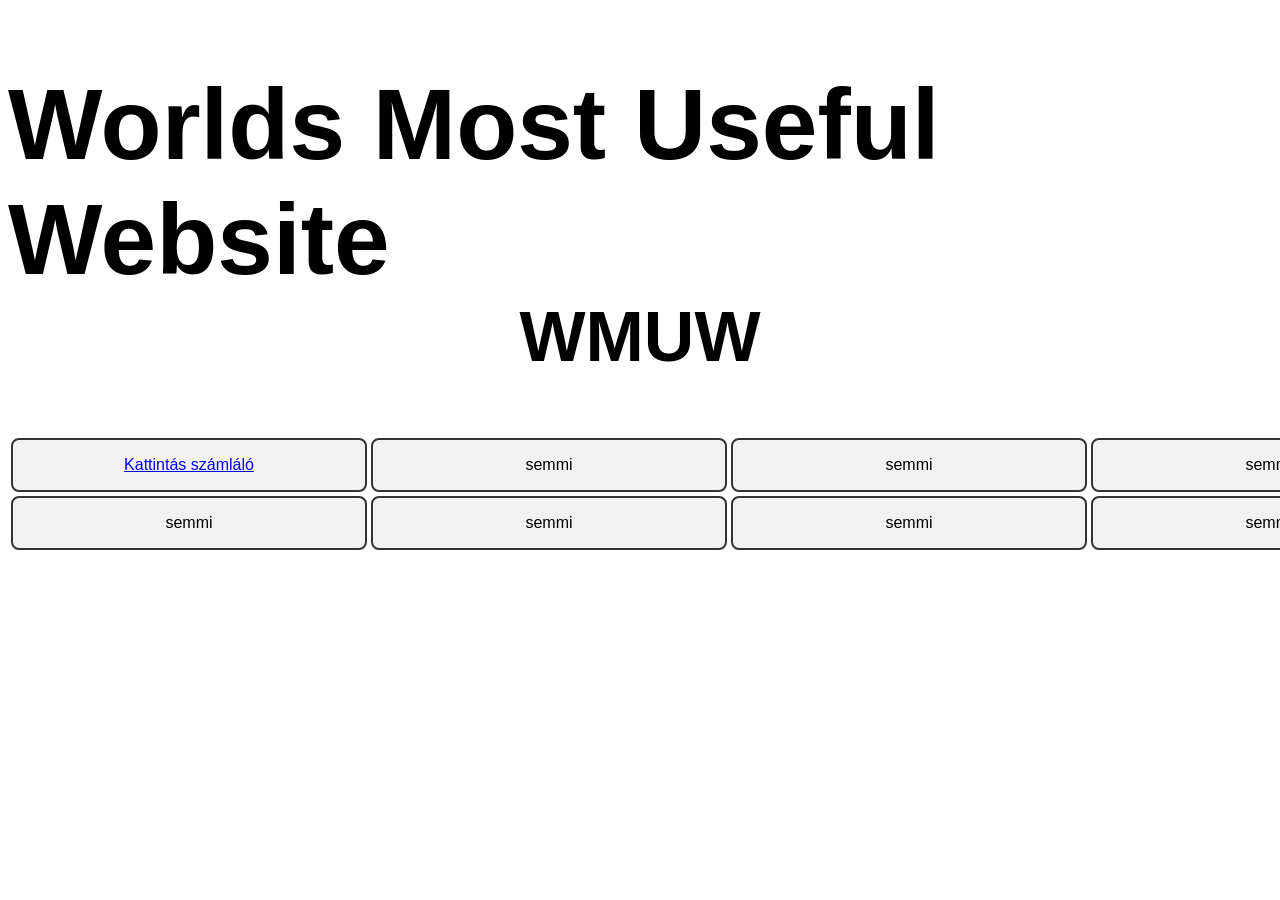
<file: index.html>
<!DOCTYPE html>
<html lang="en">

<head>
    <meta charset="UTF-8">
    <meta name="viewport" content="width=device-width, initial-scale=1.0">
    <title>WMUW</title>
    <link rel="stylesheet" href="style.css">
</head>

<body>
    <div>
        <h1>Worlds Most Useful Website</h1>
        <h2>WMUW</h2>

    </div>
    <table>
        <tr>
            <td>
                <div class="keret">
                    <a href="kattintas.html">Kattintás számláló</a>
                </div>

            </td>


            <td>
                <div class="keret">
                    semmi
                </div>
            </td>
            <td>
                <div class="keret">
                    semmi
                </div>
            </td>
            <td>
                <div class="keret">
                    semmi
                </div>
            </td>
            <td>
                <div class="keret">
                    semmi
                </div>
            </td>
        </tr>
        <tr>
            <td>
                <div class="keret">
                    semmi
                </div>

            </td>


            <td>
                <div class="keret">
                    semmi
                </div>
            </td>
            <td>
                <div class="keret">
                    semmi
                </div>
            </td>
            <td>
                <div class="keret">
                    semmi
                </div>
            </td>
            <td>
                <div class="keret">
                    semmi
                </div>
            </td>
        </tr>

    </table>

</body>

</html>
</file>
<file: style.css>
body{
    font-family: 'Franklin Gothic Medium', 'Arial Narrow', Arial, sans-serif;
}
h1{
    font-size: 100px;
    align-items: center;
    display: flex;
    justify-content: center;
    padding-bottom: 0px;
    margin-bottom: 0px;
}

h2{
    font-size: 70px;
    align-items: center;
    display: flex;
    justify-content: center;
    padding-top: 0px;
    margin-top: 0px;
}



.dobozok {
  display: grid;
  grid-template-columns: repeat(auto-fit, minmax(150px, 1fr));
  gap: 12px;
}

.keret {
  border: 2px solid #333;
  border-radius: 8px;
  padding: 16px;
  background-color: #f2f2f2;
  width: 320px;
}

table{
  margin: auto;
  text-align: center;
}
</file>
